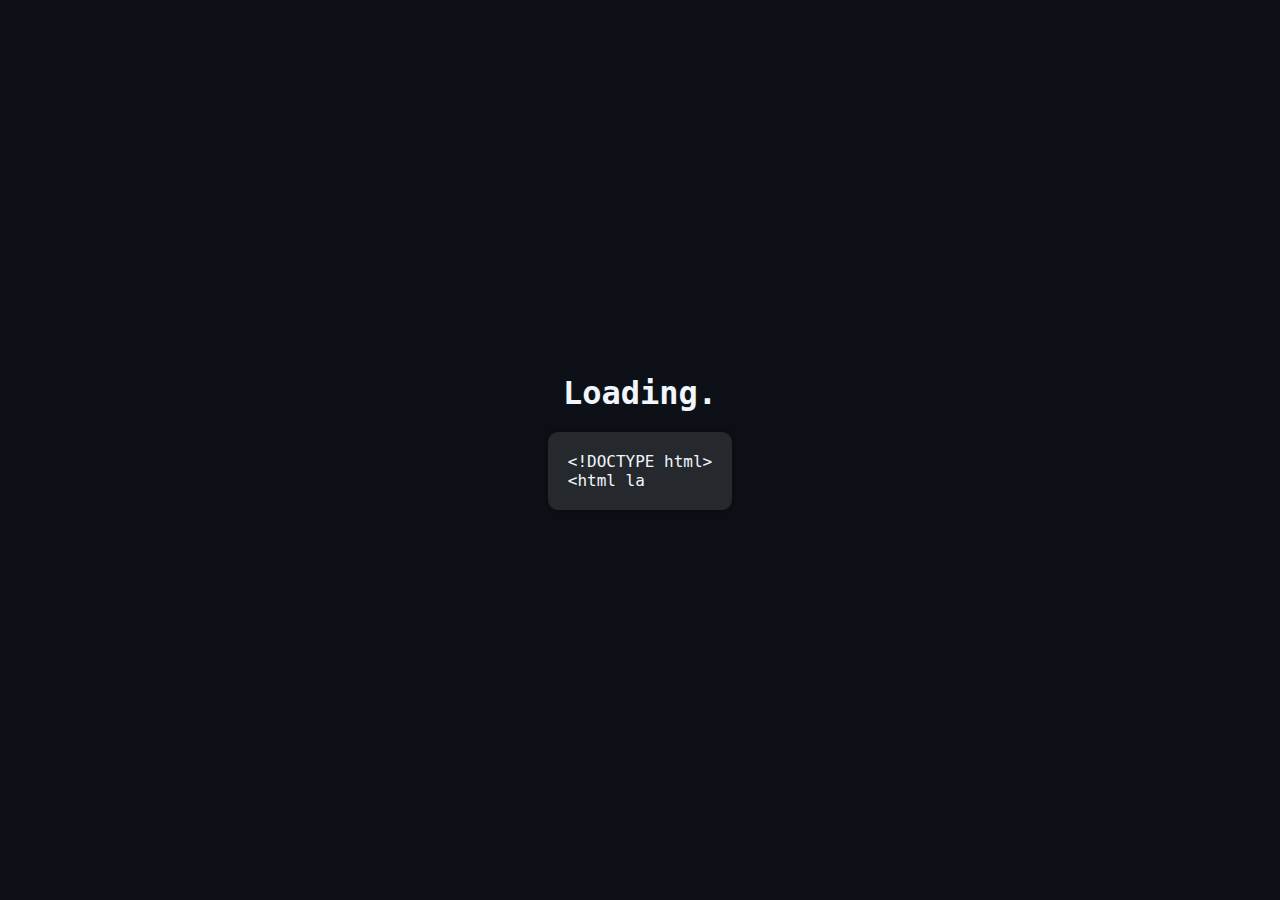
<file: index.html>
<!DOCTYPE html>
<html lang="en">
<head>
  <meta charset="UTF-8">
  <meta name="viewport" content="width=device-width, initial-scale=1.0">
  <title>Cargando</title>
  <link rel="stylesheet" href="styleloading.css">
</head>
<body>
  <div class="loading-container">
    <div class="loading-text">Loading<span class="dots"></span></div>
    <pre class="code-display"></pre>
  </div>
  
  <script src="script.js"></script>
</body>
</html>
</file>
<file: styleloading.css>
body {
    margin: 0;
    padding: 0;
    font-family: monospace;
    background: #0d1117;
    color: #f0f6fc;
    display: flex;
    justify-content: center;
    align-items: center;
    height: 100vh;
    overflow: hidden;
  }
  
  .loading-container {
    text-align: center;
    position: relative;
  }
  
  .loading-text {
    font-size: 2rem;
    font-weight: bold;
    margin-bottom: 20px;
    position: relative;
  }
  
  .dots {
    display: inline-block;
  }
  
  .code-display {
    font-size: 1rem;
    text-align: left;
    background: rgba(255, 255, 255, 0.1);
    padding: 20px;
    border-radius: 10px;
    max-width: 90vw;
    max-height: 50vh;
    overflow-y: auto;
    box-shadow: 0 0 10px rgba(0, 0, 0, 0.5);
    white-space: pre-wrap;
    word-wrap: break-word;
    border: 1px solid rgba(255, 255, 255, 0.2W);
  }
</file>
